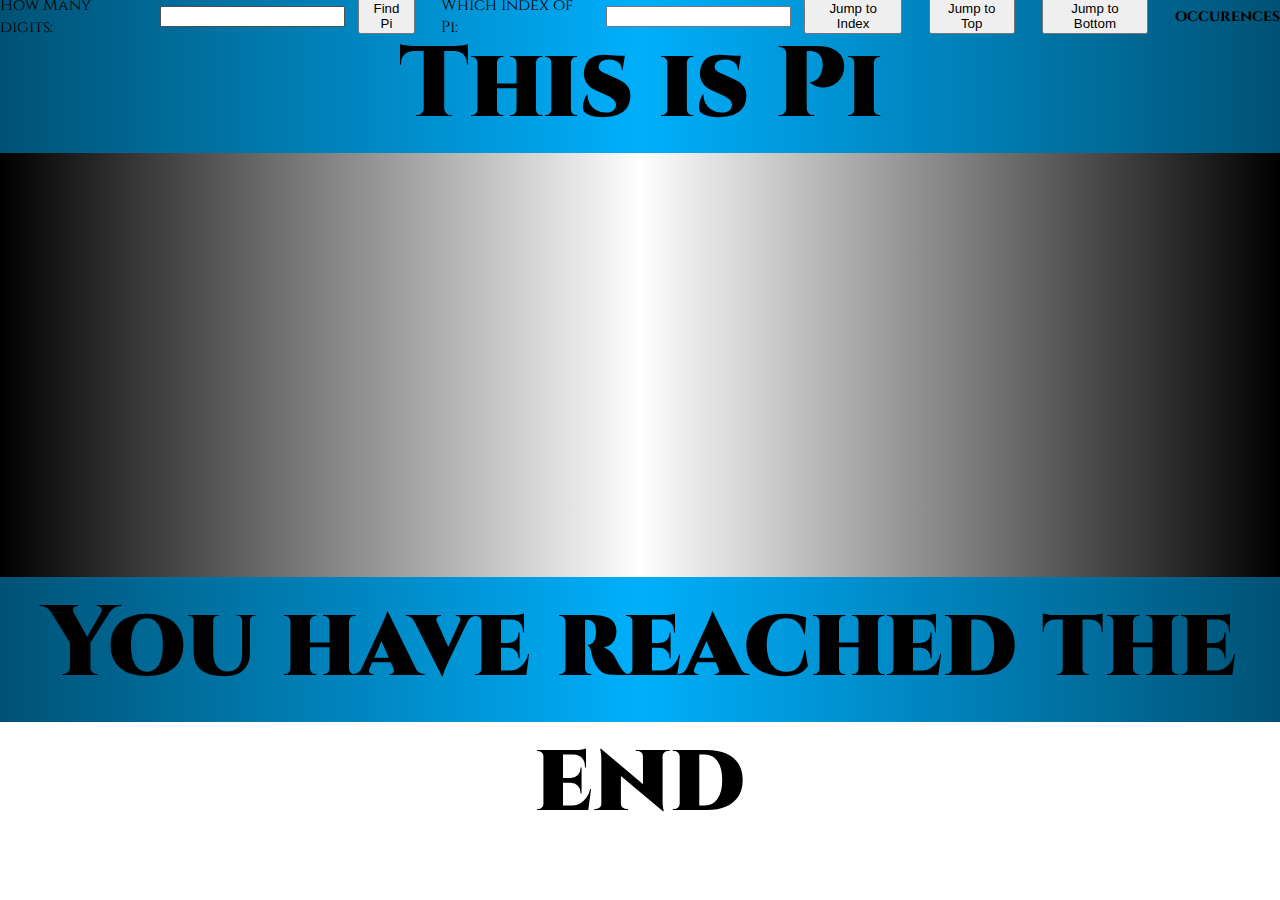
<file: piIndex.html>
<!DOCTYPE html>
<html lang="en">
    <head>
        <meta charset="UTF-8">
        <meta name="viewport" content="width=device-width, initial-scale=1.0">
        <title>Working with Pie</title>
        <script src="js/jquery-3.5.1.js"></script>
        <link rel="preconnect" href="https://fonts.gstatic.com">
        <link href="https://fonts.googleapis.com/css2?family=Cinzel:wght@400;700&display=swap" rel="stylesheet">

        <script>

            var piStringSpaces = "3.14159 26535 89793 23846 26433 83279 50288 41971 69399 37510 58209 74944 59230 78164 06286 20899 86280 34825 34211 70679 82148 08651 32823 06647 09384 46095 50582 23172 53594 08128 48111 74502 84102 70193 85211 05559 64462 29489 54930 38196 44288 10975 66593 34461 28475 64823 37867 83165 27120 19091 45648 56692 34603 48610 45432 66482 13393 60726 02491 41273 72458 70066 06315 58817 48815 20920 96282 92540 91715 36436 78925 90360 01133 05305 48820 46652 13841 46951 94151 16094 33057 27036 57595 91953 09218 61173 81932 61179 31051 18548 07446 23799 62749 56735 18857 52724 89122 79381 83011 94912 98336 73362 44065 66430 86021 39494 63952 24737 19070 21798 60943 70277 05392 17176 29317 67523 84674 81846 76694 05132 00056 81271 45263 56082 77857 71342 75778 96091 73637 17872 14684 40901 22495 34301 46549 58537 10507 92279 68925 89235 42019 95611 21290 21960 86403 44181 59813 62977 47713 09960 51870 72113 49999 99837 29780 49951 05973 17328 16096 31859 50244 59455 34690 83026 42522 30825 33446 85035 26193 11881 71010 00313 78387 52886 58753 32083 81420 61717 76691 47303 59825 34904 28755 46873 11595 62863 88235 37875 93751 95778 18577 80532 17122 68066 13001 92787 66111 95909 21642 01989 38095 25720 10654 85863 27886 59361 53381 82796 82303 01952 03530 18529 68995 77362 25994 13891 24972 17752 83479 13151 55748 57242 45415 06959 50829 53311 68617 27855 88907 50983 81754 63746 49393 19255 06040 09277 01671 13900 98488 24012 85836 16035 63707 66010 47101 81942 95559 61989 46767 83744 94482 55379 77472 68471 04047 53464 62080 46684 25906 94912 93313 67702 89891 52104 75216 20569 66024 05803 81501 93511 25338 24300 35587 64024 74964 73263 91419 92726 04269 92279 67823 54781 63600 93417 21641 21992 45863 15030 28618 29745 55706 74983 85054 94588 58692 69956 90927 21079 75093 02955 32116 53449 87202 75596 02364 80665 49911 98818 34797 75356 63698 07426 54252 78625 51818 41757 46728 90977 77279 38000 81647 06001 61452 49192 17321 72147 72350 14144 19735 68548 16136 11573 52552 13347 57418 49468 43852 33239 07394 14333 45477 62416 86251 89835 69485 56209 92192 22184 27255 02542 56887 67179 04946 01653 46680 49886 27232 79178 60857 84383 82796 79766 81454 10095 38837 86360 95068 00642 25125 20511 73929 84896 08412 84886 26945 60424 19652 85022 21066 11863 06744 27862 20391 94945 04712 37137 86960 95636 43719 17287 46776 46575 73962 41389 08658 32645 99581 33904 78027 59009 94657 64078 95126 94683 98352 59570 98258 22620 52248 94077 26719 47826 84826 01476 99090 26401 36394 43745 53050 68203 49625 24517 49399 65143 14298 09190 65925 09372 21696 46151 57098 58387 41059 78859 59772 97549 89301 61753 92846 81382 68683 86894 27741 55991 85592 52459 53959 43104 99725 24680 84598 72736 44695 84865 38367 36222 62609 91246 08051 24388 43904 51244 13654 97627 80797 71569 14359 97700 12961 60894 41694 86855 58484 06353 42207 22258 28488 64815 84560 28506 01684 27394 52267 46767 88952 52138 52254 99546 66727 82398 64565 96116 35488 62305 77456 49803 55936 34568 17432 41125 15076 06947 94510 96596 09402 52288 79710 89314 56691 36867 22874 89405 60101 50330 86179 28680 92087 47609 17824 93858 90097 14909 67598 52613 65549 78189 31297 84821 68299 89487 22658 80485 75640 14270 47755 51323 79641 45152 37462 34364 54285 84447 95265 86782 10511 41354 73573 95231 13427 16610 21359 69536 23144 29524 84937 18711 01457 65403 59027 99344 03742 00731 05785 39062 19838 74478 08478 48968 33214 45713 86875 19435 06430 21845 31910 48481 00537 06146 80674 91927 81911 97939 95206 14196 63428 75444 06437 45123 71819 21799 98391 01591 95618 14675 14269 12397 48940 90718 64942 31961 56794 52080 95146 55022 52316 03881 93014 20937 62137 85595 66389 37787 08303 90697 92077 34672 21825 62599 66150 14215 03068 03844 77345 49202 60541 46659 25201 49744 28507 32518 66600 21324 34088 19071 04863 31734 64965 14539 05796 26856 10055 08106 65879 69981 63574 73638 40525 71459 10289 70641 40110 97120 62804 39039 75951 56771 57700 42033 78699 36007 23055 87631 76359 42187 31251 47120 53292 81918 26186 12586 73215 79198 41484 88291 64470 60957 52706 95722 09175 67116 72291 09816 90915 28017 35067 12748 58322 28718 35209 35396 57251 21083 57915 13698 82091 44421 00675 10334 67110 31412 67111 36990 86585 16398 31501 97016 51511 68517 14376 57618 35155 65088 49099 89859 98238 73455 28331 63550 76479 18535 89322 61854 89632 13293 30898 57064 20467 52590 70915 48141 65498 59461 63718 02709 81994 30992 44889 57571 28289 05923 23326 09729 97120 84433 57326 54893 82391 19325 97463 66730 58360 41428 13883 03203 82490 37589 85243 74417 02913 27656 18093 77344 40307 07469 21120 19130 20330 38019 76211 01100 44929 32151 60842 44485 96376 69838 95228 68478 31235 52658 21314 49576 85726 24334 41893 03968 64262 43410 77322 69780 28073 18915 44110 10446 82325 27162 01052 65227 21116 60396 66557 30925 47110 55785 37634 66820 65310 98965 26918 62056 47693 12570 58635 66201 85581 00729 36065 98764 86117 91045 33488 50346 11365 76867 53249 44166 80396 26579 78771 85560 84552 96541 26654 08530 61434 44318 58676 97514 56614 06800 70023 78776 59134 40171 27494 70420 56223 05389 94561 31407 11270 00407 85473 32699 39081 45466 46458 80797 27082 66830 63432 85878 56983 05235 80893 30657 57406 79545 71637 75254 20211 49557 61581 40025 01262 28594 13021 64715 50979 25923 09907 96547 37612 55176 56751 35751 78296 66454 77917 45011 29961 48903 04639 94713 29621 07340 43751 89573 59614 58901 93897 13111 79042 97828 56475 03203 19869 15140 28708 08599 04801 09412 14722 13179 47647 77262 24142 54854 54033 21571 85306 14228 81375 85043 06332 17518 29798 66223 71721 59160 77166 92547 48738 98665 49494 50114 65406 28433 66393 79003 97692 65672 14638 53067 36096 57120 91807 63832 71664 16274 88880 07869 25602 90228 47210 40317 21186 08204 19000 42296 61711 96377 92133 75751 14959 50156 60496 31862 94726 54736 42523 08177 03675 15906 73502 35072 83540 56704 03867 43513 62222 47715 89150 49530 98444 89333 09634 08780 76932 59939 78054 19341 44737 74418 42631 29860 80998 88687 41326 04721 56951 62396 58645 73021 63159 81931 95167 35381 29741 67729 47867 24229 24654 36680 09806 76928 23828 06899 64004 82435 40370 14163 14965 89794 09243 23789 69070 69779 42236 25082 21688 95738 37986 23001 59377 64716 51228 93578 60158 81617 55782 97352 33446 04281 51262 72037 34314 65319 77774 16031 99066 55418 76397 92933 44195 21541 34189 94854 44734 56738 31624 99341 91318 14809 27777 10386 38773 43177 20754 56545 32207 77092 12019 05166 09628 04909 26360 19759 88281 61332 31666 36528 61932 66863 36062 73567 63035 44776 28035 04507 77235 54710 58595 48702 79081 43562 40145 17180 62464 36267 94561 27531 81340 78330 33625 42327 83944 97538 24372 05835 31147 71199 26063 81334 67768 79695 97030 98339 13077 10987 04085 91337 46414 42822 77263 46594 70474 58784 77872 01927 71528 07317 67907 70715 72134 44730 60570 07334 92436 93113 83504 93163 12840 42512 19256 51798 06941 13528 01314 70130 47816 43788 51852 90928 54520 11658 39341 96562 13491 43415 95625 86586 55705 52690 49652 09858 03385 07224 26482 93972 85847 83163 05777 75606 88876 44624 82468 57926 03953 52773 48030 48029 00587 60758 25104 74709 16439 61362 67604 49256 27420 42083 20856 61190 62545 43372 13153 59584 50687 72460 29016 18766 79524 06163 42522 57719 54291 62991 93064 55377 99140 37340 43287 52628 88963 99587 94757 29174 64263 57455 25407 90914 51357 11136 94109 11939 32519 10760 20825 20261 87985 31887 70584 29725 91677 81314 96990 09019 21169 71737 27847 68472 68608 49003 37702 42429 16513 00500 51683 23364 35038 95170 29893 92233 45172 20138 12806 96501 17844 08745 19601 21228 59937 16231 30171 14448 46409 03890 64495 44400 61986 90754 85160 26327 50529 83491 87407 86680 88183 38510 22833 45085 04860 82503 93021 33219 71551 84306 35455 00766 82829 49304 13776 55279 39751 75461 39539 84683 39363 83047 46119 96653 85815 38420 56853 38621 86725 23340 28308 71123 28278 92125 07712 62946 32295 63989 89893 58211 67456 27010 21835 64622 01349 67151 88190 97303 81198 00497 34072 39610 36854 06643 19395 09790 19069 96395 52453 00545 05806 85501 95673 02292 19139 33918 56803 44903 98205 95510 02263 53536 19204 19947 45538 59381 02343 95544 95977 83779 02374 21617 27111 72364 34354 39478 22181 85286 24085 14006 66044 33258 88569 86705 43154 70696 57474 58550 33232 33421 07301 54594 05165 53790 68662 73337 99585 11562 57843 22988 27372 31989 87571 41595 78111 96358 33005 94087 30681 21602 87649 62867 44604 77464 91599 50549 73742 56269 01049 03778 19868 35938 14657 41268 04925 64879 85561 45372 34786 73303 90468 83834 36346 55379 49864 19270 56387 29317 48723 32083 76011 23029 91136 79386 27089 43879 93620 16295 15413 37142 48928 30722 01269 01475 46684 76535 76164 77379 46752 00490 75715 55278 19653 62132 39264 06160 13635 81559 07422 02020 31872 77605 27721 90055 61484 25551 87925 30343 51398 44253 22341 57623 36106 42506 39049 75008 65627 10953 59194 65897 51413 10348 22769 30624 74353 63256 91607 81547 81811 52843 66795 70611 08615 33150 44521 27473 92454 49454 23682 88606 13408 41486 37767 00961 20715 12491 40430 27253 86076 48236 34143 34623 51897 57664 52164 13767 96903 14950 19108 57598 44239 19862 91642 19399 49072 36234 64684 41173 94032 65918 40443 78051 33389 45257 42399 50829 65912 28508 55582 15725 03107 12570 12668 30240 29295 25220 11872 67675 62204 15420 51618 41634 84756 51699 98116 14101 00299 60783 86909 29160 30288 40026 91041 40792 88621 50784 24516 70908 70006 99282 12066 04183 71806 53556 72525 32567 53286 12910 42487 76182 58297 65157 95984 70356 22262 93486 00341 58722 98053 49896 50226 29174 87882 02734 20922 22453 39856 26476 69149 05562 84250 39127 57710 28402 79980 66365 82548 89264 88025 45661 01729 67026 64076 55904 29099 45681 50652 65305 37182 94127 03369 31378 51786 09040 70866 71149 65583 43434 76933 85781 71138 64558 73678 12301 45876 87126 60348 91390 95620 09939 36103 10291 61615 28813 84379 09904 23174 73363 94804 57593 14931 40529 76347 57481 19356 70911 01377 51721 00803 15590 24853 09066 92037 67192 20332 29094 33467 68514 22144 77379 39375 17034 43661 99104 03375 11173 54719 18550 46449 02636 55128 16228 82446 25759 16333 03910 72253 83742 18214 08835 08657 39177 15096 82887 47826 56995 99574 49066 17583 44137 52239 70968 34080 05355 98491 75417 38188 39994 46974 86762 65516 58276 58483 58845 31427 75687 90029 09517 02835 29716 34456 21296 40435 23117 60066 51012 41200 65975 58512 76178 58382 92041 97484 42360 80071 93045 76189 32349 22927 96501 98751 87212 72675 07981 25547 09589 04556 35792 12210 33346 69749 92356 30254 94780 24901 14195 21238 28153 09114 07907 38602 51522 74299 58180 72471 62591 66854 51333 12394 80494 70791 19153 26734 30282 44186 04142 63639 54800 04480 02670 49624 82017 92896 47669 75831 83271 31425 17029 69234 88962 76684 40323 26092 75249 60357 99646 92565 04936 81836 09003 23809 29345 95889 70695 36534 94060 34021 66544 37558 90045 63288 22505 45255 64056 44824 65151 87547 11962 18443 96582 53375 43885 69094 11303 15095 26179 37800 29741 20766 51479 39425 90298 96959 46995 56576 12186 56196 73378 62362 56125 21632 08628 69222 10327 48892 18654 36480 22967 80705 76561 51446 32046 92790 68212 07388 37781 42335 62823 60896 32080 68222 46801 22482 61177 18589 63814 09183 90367 36722 20888 32151 37556 00372 79839 40041 52970 02878 30766 70944 47456 01345 56417 25437 09069 79396 12257 14298 94671 54357 84687 88614 44581 23145 93571 98492 25284 71605 04922 12424 70141 21478 05734 55105 00801 90869 96033 02763 47870 81081 75450 11930 71412 23390 86639 38339 52942 57869 05076 43100 63835 19834 38934 15961 31854 34754 64955 69781 03829 30971 64651 43840 70070 73604 11237 35998 43452 25161 05070 27056 23526 60127 64848 30840 76118 30130 52793 20542 74628 65403 60367 45328 65105 70658 74882 25698 15793 67897 66974 22057 50596 83440 86973 50201 41020 67235 85020 07245 22563 26513 41055 92401 90274 21624 84391 40359 98953 53945 90944 07046 91209 14093 87001 26456 00162 37428 80210 92764 57931 06579 22955 24988 72758 46101 26483 69998 92256 95968 81592 05600 10165 52563 7567 "

            piString="";
            var p;
            for(p=0;p<piStringSpaces.length;p++){
                if(piStringSpaces.charAt(p)!=" "){
                    piString=piString+piStringSpaces.charAt(p);
                }
            }

            var pString = "";

            var zeroCount = 0;
                    var oneCount = 0;
                    var twoCount = 0;
                    var threeCount = 0;
                    var fourCount = 0;
                    var fiveCount = 0;
                    var sixCount = 0;
                    var sevenCount = 0;
                    var eightCount = 0;
                    var nineCount = 0;

            $(document).ready(function(){

                $("#projects").on("mouseover",'p:even', function(){

                    var occNum;
                    switch($(this).text()){
                    case '0':{ occNum=zeroCount;
                                break;
                            }
                            case '1':{ occNum=oneCount;
                                break;
                            }
                            case '2':{ occNum=twoCount;
                                break;
                            }
                            case '3':{ occNum=threeCount;
                                break;
                            }
                            case '4':{ occNum=fourCount;
                                break;
                            }
                            case '5':{ occNum=fiveCount;
                                break;
                            }
                            case '6':{ occNum=sixCount;
                                break;
                            }
                            case '7':{ occNum=sevenCount;
                                break;
                            }
                            case '8':{ occNum=eightCount;
                                break;
                            }
                            case '9':{ occNum=nineCount;
                                break;
                            }
                            case '.':{ occNum=1;
                                break;
                            }
                    }
                    var occString = occNum+" occurences";

                    $("h1").text(occString);

                    $(this).addClass('animate');
                }).on("animationend", function(){
                        $(this).removeClass('animate');
                });

                $("#projects").toggle();

                $("#btn4").on('click',function(){

                    document.getElementById("reachedEnd").scrollIntoView({
                        behavior: 'auto',
                        block: 'center',
                        inline: 'center'
                    });
                });

                $("#btn3").on('click',function(){

                    document.getElementById("thisIsPi").scrollIntoView({
                        behavior: 'auto',
                        block: 'center',
                        inline: 'center'
                    });
                });

                $("#btn2").on('click',function(){
                    var index = document.getElementById('indPi').value;
                    var indexString = "index"+index;

                    document.getElementById(indexString).scrollIntoView({
                        behavior: 'auto',
                        block: 'center',
                        inline: 'center'
                    });
                });

                //make pie button
                $("#btn1").on('click',function(){

                    $("#projects").empty();

                    $("#spacerDiv").remove();

                    var i;
                    var end = document.getElementById('numPi').value;

                    var firstIndexID = "<p id = 'index1'>1</p>";
                    $("#projects").append(firstIndexID);

                    if(end!=1)end++;
                    for(i=0;i<end;i++){

                        var num = piString.charAt(i);
                        pString = pString + num;
                        
                        var index = $(createIndexID).text(i);
                        var createIndexID = "<p id = '"+"index"+i+"'></p>";

                        switch(num){
                            case '0':{ var entry = $("<p id = 'zero'></p>").text(num);
                                zeroCount++;
                                break;
                            }
                            case '1':{ var entry = $("<p id = 'one'></p>").text(num);
                                oneCount++;
                                break;
                            }
                            case '2':{ var entry = $("<p id = 'two'></p>").text(num);
                                twoCount++;
                                break;
                            }
                            case '3':{ var entry = $("<p id = 'three'></p>").text(num);
                                threeCount++;
                                break;
                            }
                            case '4':{ var entry = $("<p id = 'four'></p>").text(num);
                                fourCount++;
                                break;
                            }
                            case '5':{ var entry = $("<p id = 'five'></p>").text(num);
                                fiveCount++;
                                break;
                            }
                            case '6':{ var entry = $("<p id = 'six'></p>").text(num);
                                sixCount++;
                                break;
                            }
                            case '7':{ var entry = $("<p id = 'seven'></p>").text(num);
                                sevenCount++;
                                break;
                            }
                            case '8':{ var entry = $("<p id = 'eight'></p>").text(num);
                                eightCount++;
                                break;
                            }
                            case '9':{ var entry = $("<p id = 'nine'></p>").text(num);
                                nineCount++;
                                break;
                            }
                            case '.':{ var entry = $("<p id = 'dot'></p>").text(num);
                                break;
                            }
                        }
                        if(i!=1) $("#projects").append(index);
                        
                        $("#projects").append(entry);
                        
                    }
                    if(end!=1) end--;
                    var numEntry = $("<p id = 'last'></p>").text(end);
                    $("#projects").append(numEntry);

                    var entryLast = $("<p></p>").text(pString);

                    $("#projects").fadeIn( 2000 );

                    var countString = "|0:"+zeroCount+" 1:"+oneCount+" 2:"+twoCound+" 3:"+threeCount+" 4:"+fourCount+" 5:"+fiveCount+" 6:"+sixCount+" 7:"+sevenCount+" 8:"+eightCount+" 9:"+nineCount+"|";
                });
                //end make pie button

                //hover over first 3
                $("#projects").on("mouseover",'#three', function(){

                    var occString = threeCount+" occurences";

                    $("h1").text(occString);

                    $(this).addClass('animate');
                }).on("animationend", function(){
                        $(this).removeClass('animate');
                });
                
            });
        </script>
        
        
        <link rel="stylesheet" href="css/piStyles.css">
    </head>
    <body>

        <div id = "container">
            <div id = "gradiant">
                <div id = "options">
                    <label for="numPi">How Many digits:</label>
                    <input type="text" id="numPi" name="numPi">
                    <button id = btn1> Find Pi</button>

                    <label for="indPi">Which Index of Pi:</label>
                    <input type="text" id="indPi" name="indPi">
                    <button id = btn2> Jump to Index</button>

                    <button id = btn3> Jump to Top</button>

                    <button id = btn4> Jump to Bottom</button>

                    <h1>occurences </h1>
                </div>
                <h2 id = "thisIsPi"><strong>This is Pi</strong></h2>
            </div>
            
            <div id = "spacerDiv"></div>
            
            <section class="content">
                <div id = "piePrinted">
                    
                    <div id="projects">
                    </div>
                </div>
            </section>
            <h3 id = "reachedEnd"><strong>You have reached the end</strong></h3>
        </div>
        
    </body>
</html>
</file>
<file: css/piStyles.css>
html {
    scroll-behavior: smooth;
    max-width: 100%;
    overflow-x: hidden;

    font-family: 'Cinzel', serif;
}

#gradiant {
    background: linear-gradient(to right,#005275,#00AFFB,#005275);
}

#options {
    background: linear-gradient(to right,#005275,#00AFFB,#005275);
    position: fixed;
    display: flex;
    justify-content: center;
    align-items: center;
    margin-top: -1em;
    height: 3em;
    width: 100%;
    z-index: 100;
}

#piePrinted {
    display: flex;
    justify-content: center;
    align-items: center;
}

p {
    padding: 0;
    margin: 0;
}

h2,h3 {
    text-align:center;
    font-size: 6.25em;
    background: linear-gradient(to right,#005275,#00AFFB,#005275);
}

h2{
    margin-top: .1em;
    margin-bottom: 0;
}

h3{
    margin-top: 0;
    height: 1.45em;
    margin-bottom: -10em;
}

h1{
    font-size: 1em;
}

label {
    margin-right: 1em;
}

input {
    margin-right: 1em ;
}

button {
    margin-right: 2em;
}

#tester {
    font-size: medium;
    margin-right: 2em;
}

#last {
    justify-content: center;
}

#nine {
    background: linear-gradient(150deg, #800000,#ffffff);
}

#eight {
    background: linear-gradient(150deg, #e6194B,#ffffff);
}

#seven {
    background: linear-gradient(150deg, #9A6324,#ffffff);
}

#six {
    background: linear-gradient(150deg,#f58231,#ffffff);
}

#five {
    background: linear-gradient(150deg,#808000,#ffffff);
}

#four {
    background: linear-gradient(150deg, #ffe119,#ffffff);
}

#three {
    background: linear-gradient(150deg,#bfef45,#ffffff);
}

#two {
    background: linear-gradient(150deg, #469990,#ffffff);
}

#one {
    background: linear-gradient(150deg,#4363d8,#ffffff);
}

#zero {
    background: linear-gradient(150deg, #911eb4,#ffffff);
}


#nine,#eight,#seven,#six,#five,#four,#three,#two,#one,#zero,#dot{
    font-size: 7em;
    background-size: 500% 500%;
    
    -webkit-background-clip: text;
    -webkit-text-fill-color: transparent;
}

.animate{
    animation: AnimationPulseName 3s 1;
}

@keyframes AnimationPulseName {
    0%{background-position:50% 0%}
    50%{background-position:50% 100%}
    100%{background-position:50% 0%}
}


#dot {
    font-size: 12em;
    background: rgb(255,0,0);
    background: radial-gradient(circle, rgba(255,0,0,1) 0%, rgba(0,212,255,1) 100%);
    background-size: 10% 10%;
    -webkit-background-clip: text;
    -webkit-text-fill-color: transparent;
    animation: AnimationPulseName 12s infinite;
    margin-top: -.7em;
    font-family: 'Cinzel', serif;
}

@keyframes AnimationPulseName {
    0%{background-position:50% 0%}
    50%{background-position:50% 100%}
    100%{background-position:50% 0%}
}
.btn {
    display: inline-block;
    padding: .5em 2.5em;
    background: var( #ffffff);
    text-decoration: none;
    cursor: pointer;
    font-size: .8rem;
    text-transform: uppercase;
    letter-spacing: 2.px;
    font-weight: var(--fw-bold);
    transition: transform 200ms ease-in-out;
}

#container {
    display: flex;
    flex-flow: column;
    height: 100%;
    width: 100%;
    margin-left: -0.5em;
    margin-right: -0.5em;
}

body {
    width: 100%;
}

#spacerDiv {
    background: linear-gradient(270deg,#000000,#ffffff,#000000);   
 
    position: relative;
    height: 26.5em;
    width: 100%;
    z-index: -1;
    margin: 0;
}

#piePrinted {
    font-family: sans-serif;
    background: linear-gradient(270deg,#000000,#ffffff,#000000);
    height: 100%;
}

body::-webkit-scrollbar{
    width: 1rem;
    /*-webkit-appearance: none;*/
}

body::-webkit-scrollbar-track{
    background:#00AFFB;
}

body::-webkit-scrollbar-thumb{
    background:#005275;
}
</file>
